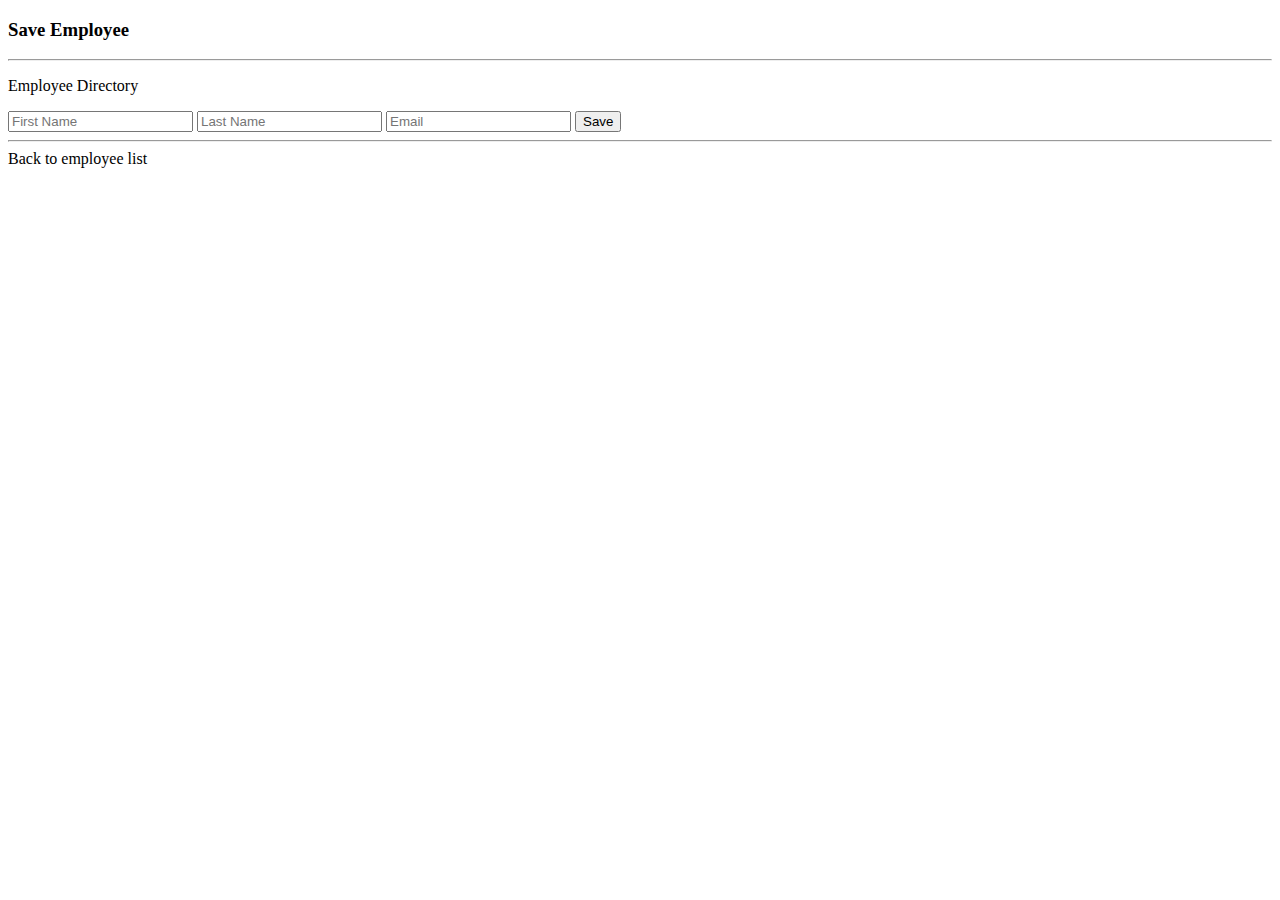
<file: thymeleaf-employee-add/target/classes/templates/employees/employee-form.html>
<!DOCTYPE html>
<html xmlns:th = "http://www.thymeleaf.org">
<head>
	
	<!-- Required meta tags -->
    <meta charset="utf-8">
    <meta name="viewport" content="width=device-width, initial-scale=1">

    <!-- Bootstrap CSS -->
    <link href="https://cdn.jsdelivr.net/npm/bootstrap@5.1.3/dist/css/bootstrap.min.css" rel="stylesheet" integrity="sha384-1BmE4kWBq78iYhFldvKuhfTAU6auU8tT94WrHftjDbrCEXSU1oBoqyl2QvZ6jIW3" crossorigin="anonymous">
	
	<title>Save Employee</title>
	
</head>

<body>

	<div class="container">
	
		<h3>Save Employee</h3>
		<hr>
		
		<p class="h4 mb-4">Employee Directory</p>
		
		<form action="#" th:action="@{/employees/save}"
						 th:object="${employee}" method="POST">
		
			<!-- add a hidden field to handle update -->
			<input type="hidden" th:field="*{id}">
			
			<input type="text" th:field="*{firstName}"
					class = "form-control mb-4 col-4" placeholder="First Name">
					
			<input type="text" th:field="*{lastName}"
					class = "form-control mb-4 col-4" placeholder="Last Name">
					
			<input type="text" th:field="*{email}"
					class = "form-control mb-4 col-4" placeholder="Email">
					
			<button type="submit" class="btn btn-info col-2">Save</button>
		
		</form>
		
		<hr>
		<a th:href="@{/employees/list}">Back to employee list</a>
	
	</div>

</body>


</html>
</file>
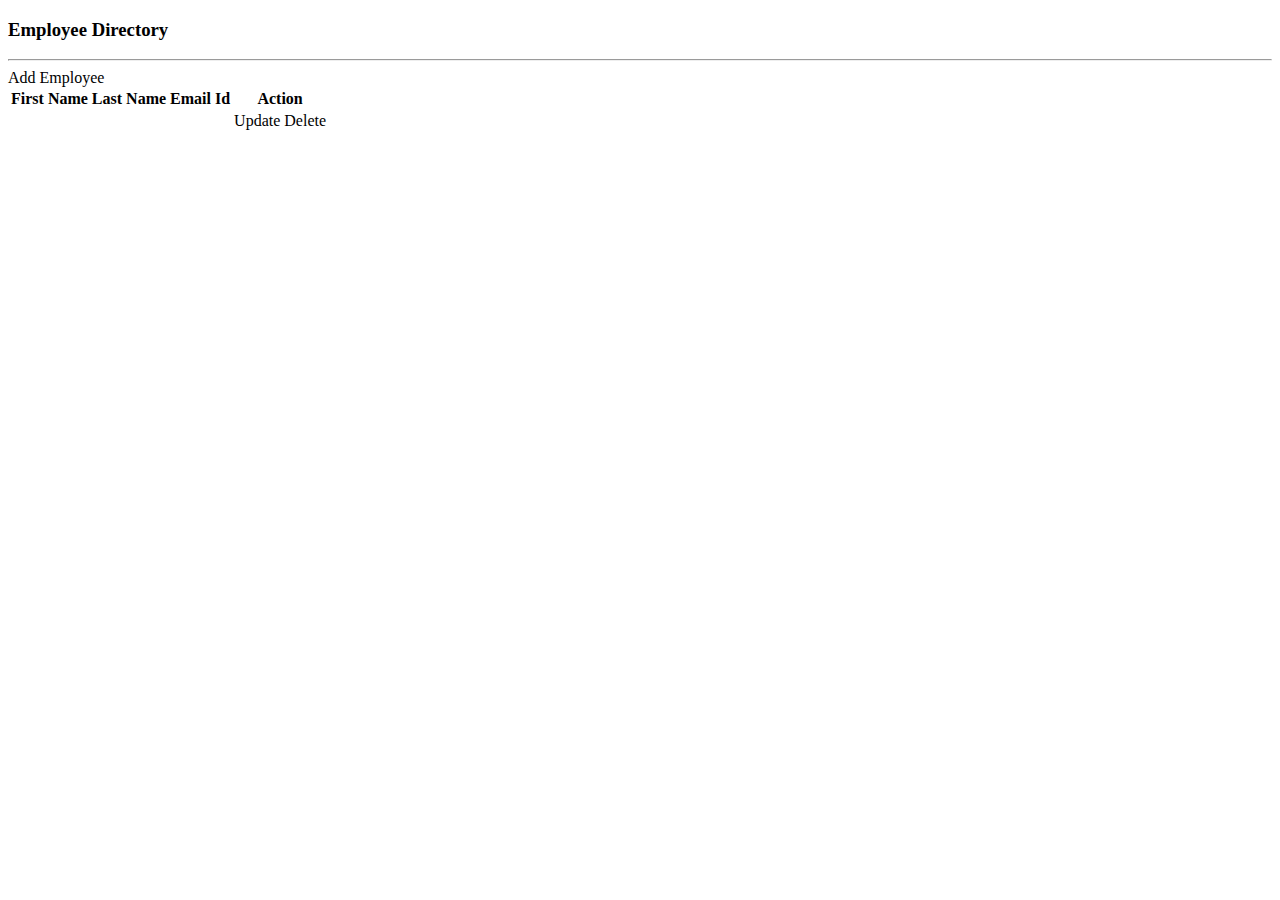
<file: thymeleaf-employee-add/target/classes/templates/employees/list-employees.html>
<!DOCTYPE html>
<html xmlns:th = "http://www.thymeleaf.org">
<head>
	
	<!-- Required meta tags -->
    <meta charset="utf-8">
    <meta name="viewport" content="width=device-width, initial-scale=1">

    <!-- Bootstrap CSS -->
    <link href="https://cdn.jsdelivr.net/npm/bootstrap@5.1.3/dist/css/bootstrap.min.css" rel="stylesheet" integrity="sha384-1BmE4kWBq78iYhFldvKuhfTAU6auU8tT94WrHftjDbrCEXSU1oBoqyl2QvZ6jIW3" crossorigin="anonymous">
	
	<title>Employee Directory</title>
	
</head>


<body>

<div class="container">
	<h3>Employee Directory</h3>
	<hr>
	
	<!-- add button to add an employee -->
	<a th:href = "@{showFormForAdd}" class = "btn btn-primary btn-sm mb-3"> 
	Add Employee 
	</a>
	
	
	<table class = "table table-bordered table-striped">
	
		<thead class = "table-dark">
			<tr>
				<th>First Name</th>
				<th>Last Name</th>
				<th>Email Id</th>
				<th>Action</th>
			</tr>
		</thead>	
		
		<tbody>
			<tr th:each="tempEmployee : ${employees}">
				
				<td th:text="${tempEmployee.firstName}" />
				<td th:text="${tempEmployee.lastName}" />
				<td th:text="${tempEmployee.email}" />
				<td>
				
					<a th:href="@{/employees/showFormForUpdate(employeeId=${tempEmployee.id})}"
						class="btn btn-info btn-sm">
						Update	
					</a>
					
					<a th:href="@{/employees/delete(employeeId=${tempEmployee.id})}"
						class="btn btn-danger btn-sm"
						onclick="if (!(confirm('Are you sure you want to delete this employee?'))) return false">
						Delete	
					</a>
					
				</td>
				
			</tr>
		</tbody>
	
	</table>
	
</div>		
</body>
</html>
</file>
